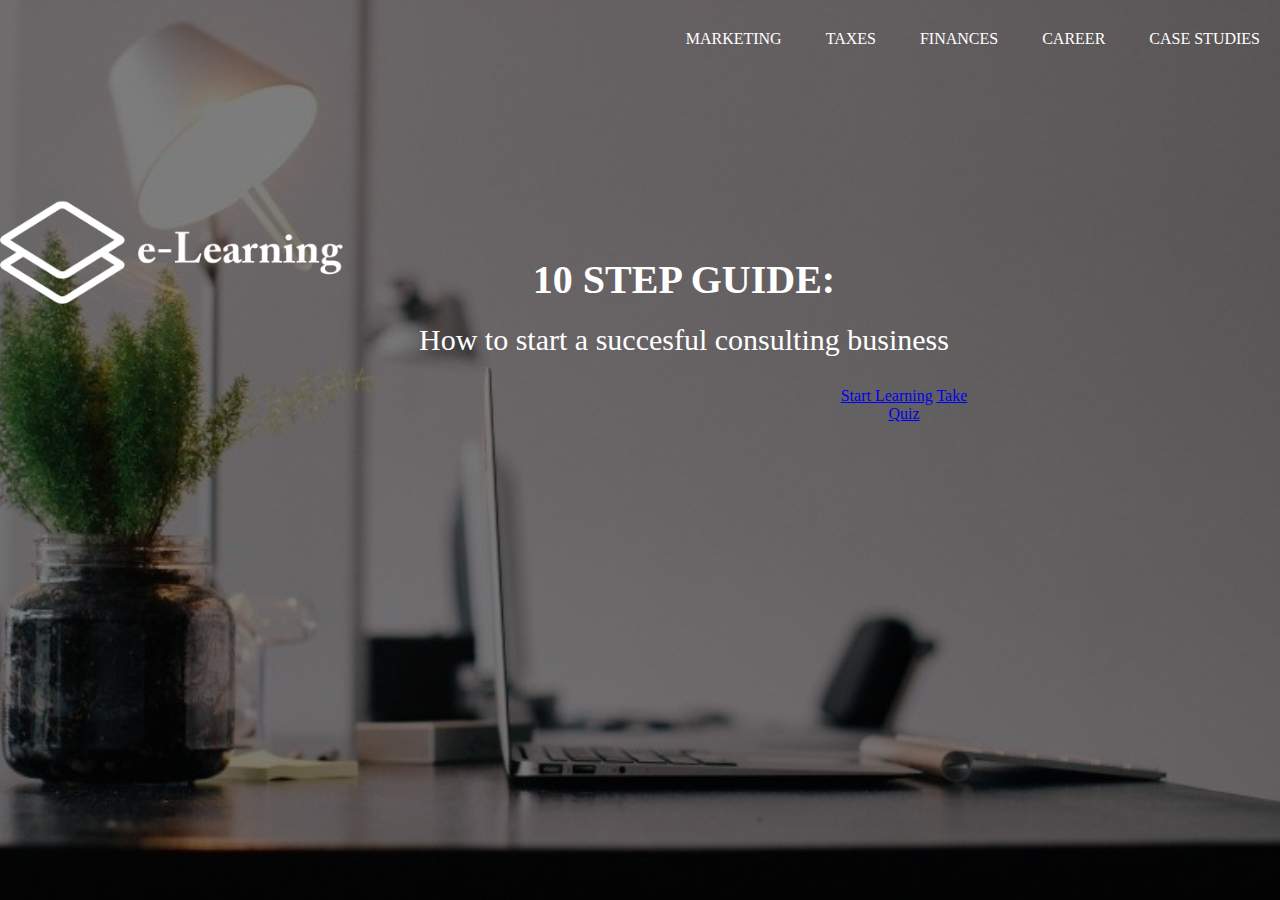
<file: index.html>
<html>
<head>
	<meta charset="utf-8">
	<meta name="viewport" content="width=device-width">
	<meta name="description" content="How to start a successful consulting business">
	<meta name="keywords" content="consulting business, marketing consulting, taxes consulting, finances consulting, career consulting,   
	case studies">
	<meta name="author" content="Veronica Bosha">
	<title>e-Learning</title>
	<link rel="stylesheet" type="text/css" href="css/style.css">
</head>
<body>
	<header>
		<div class="container">
			<div class="logo">
				<img src="logo.png">
			</div>
			<ul class="nav-area"> 
				<li><a href="https://danconia.com/marketing/">MARKETING</a></li>
				<li><a href="https://www.thebalance.com/tax-impact-independent-consultant-2275048">TAXES</a></li>
				<li><a href="https://www.thebalance.com/personal-finance-tips-4073494">FINANCES</a></li>
				<li><a href="https://www.filwebasia.com/2019-career-plan/">CAREER</a></li>
				<li><a href="#">CASE STUDIES</a></li>
			</ul>
		</div>
		<div class="title">
			<h1>10 STEP GUIDE:</h1>
			<p>How to start a succesful consulting business</p>
		   <div class="button">
			<a href="https://www.crowdspring.com/blog/how-to-start-a-consulting-business/" class="btn-one">Start Learning</a>
			<a href="#" class="btn-two">Take Quiz</a>
		   </div>	
		</div>
	</header>
</body>
</html>
</file>
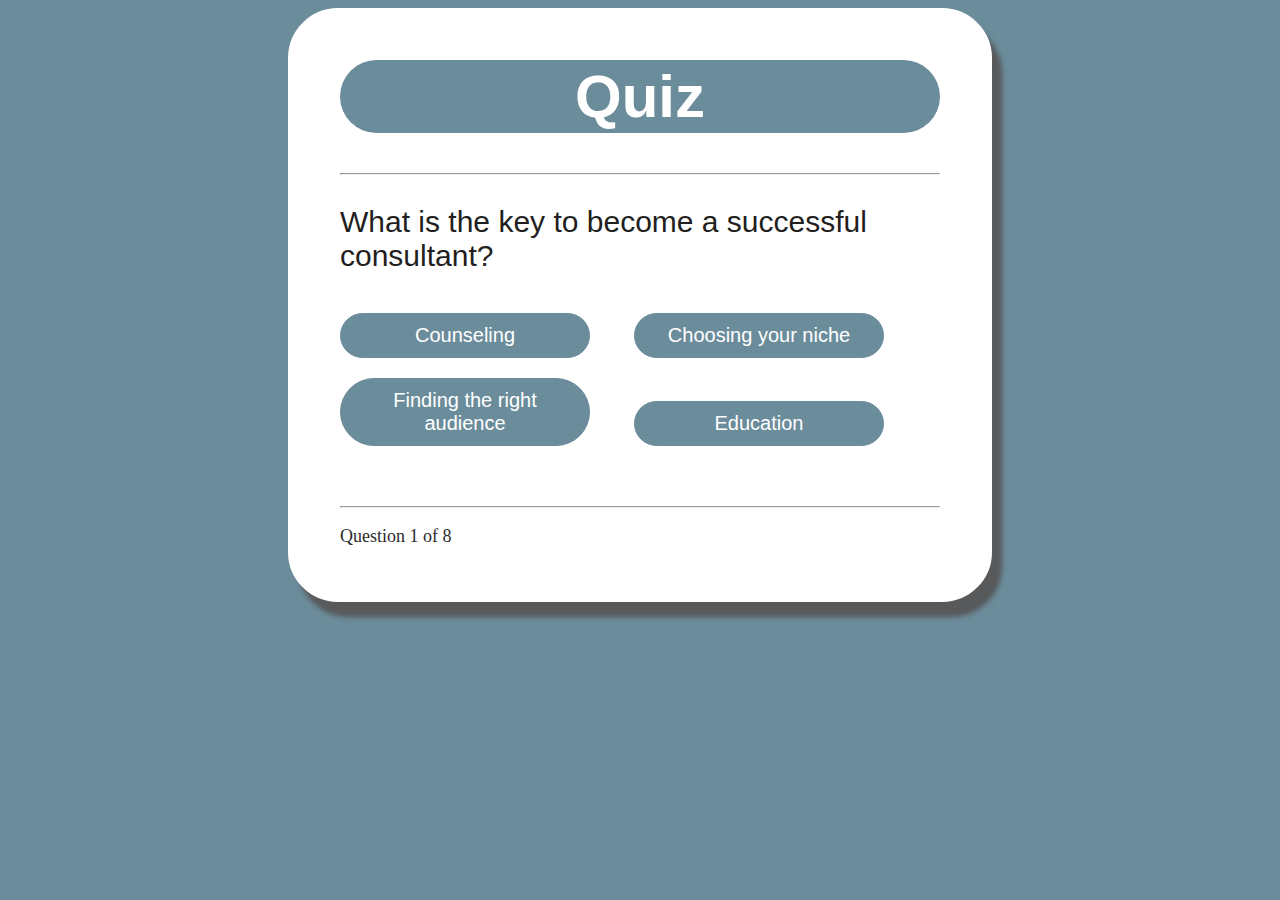
<file: quiz/quiz.html>
<!DOCTYPE html>
<html lang="en">
<head>
	<meta charset="UTF-8">
	<title>Quiz</title>
	<link rel="stylesheet" href="style.css" type="text/css">
</head>
<body>
	<div class="grid">
	    <div id="quiz">
		     <h1>Quiz</h1>
			 <hr style="margin-bottom: 20px">
			 
			 <p id="question"></p>
			 
			 <div class="buttons">
				 <button id="btn0"><span id="choice0"></span></button>
				 <button id="btn1"><span id="choice1"></span></button>
				 <button id="btn2"><span id="choice2"></span></button>
				 <button id="btn3"><span id="choice3"></span></button>
			</div>
			
			<hr style="margin-top: 50px">
			<footer>
				<p id="progress">Question x of y.</p>	 
			</footer>
		</div>	
	</div>
	
	<script src="quiz_controller.js"></script>
	<script src="question.js"></script>
	<script src="app.js"></script>		

</body>
</html>
</file>
<file: css/style.css>
*{
	margin: 0;
	padding: 0;
	font-family: adobe caslon pro;
}

header{
	background-image: linear-gradient(rgba(0,0,0,0.5),rgba(0,0,0,0.5)),url(../desk.jpg);
	height: 100vh;
	-webkit-background-size: cover;
	background-position: center center;
	position: relative;
}

.nav-area{
	float: right;
	list-style: none;
	margin-top: 30px;
}

.nav-area li{
	display: inline-block;
}

.nav-area li a{
	text-decoration: none;
	color: #fff;
	padding: 5px 20px;
	font-size: 16px;
}

.nav-area li a:hover{
	background-color: #fff9ae;
	color: 58595b;
}

.logo img{
	width: 600px;
	float: left;
	height: auto;
}

.title{
	position: absolute;
	width: 600px;
	height: 300px;
	margin: 20% 30%;
	text-align: center;
}

.title h1{
	color: #fff;
	font-size: 40px;
	text-align: center;
}

.title p{
	color: #fff;
	font-size: 30px;
	padding-top: 20px;
	text-align: center;
}

.button{
	margin-top: 30px;
	margin-left: 440px;
}

.btn{
	border: 1px solid #fff;
	padding: 10px 30px;
	text-decoration: none;
	text-transform: uppercase;
	font-size: 14px;
	margin-top: 20px;
	display: inline-block;
	background: #fff;
	color: #58595b;
}
</file>
<file: quiz/style.css>
body{
	background-color: #6b8c9b;
}
	
.grid {
	width: 600px;
	height: 530px;
	margin: 0 auto;
	background-color: #fff;
	padding: 10px 50px 50px 50px;
	border-radius: 50px;
	border: 2px solid #fff;
	box-shadow: 10px 15px 5px #58595b;
}  

.grid h1 {
	font-family: sans-serif;
	background-color: #6b8c9b;
	font-size: 60px;
	text-align: center;
	color: #fff;
	padding: 2px 0px;
	border-radius: 50px;
}

.grid #question {
	font-family: sans-serif;
	font-size: 30px;
	color: #231f20;
}

.buttons {
	margin-top: 30px;
}

#btn0, #btn1, #btn2, #btn3 {
	background-color: #6b8c9b;
	width: 250px;
	font-size: 20px;
	color: #fff;
	border: 1px solid #6b8c9b;
	border-radius: 50px;
	margin: 10px 40px 10px 0px;
	padding: 10px 10px;
}

#progress {
	color: #2b2b2b;
	font-size: 18px;
}

#btn0:hover, #btn1:hover, #btn2:hover, #btn3:hover {
	cursor: pointer;
	background-color: #58595b;
}

#btn0:focus, #btn1:focus, #btn2:focus, #btn3:focus {
	outline: 0;
}
</file>
